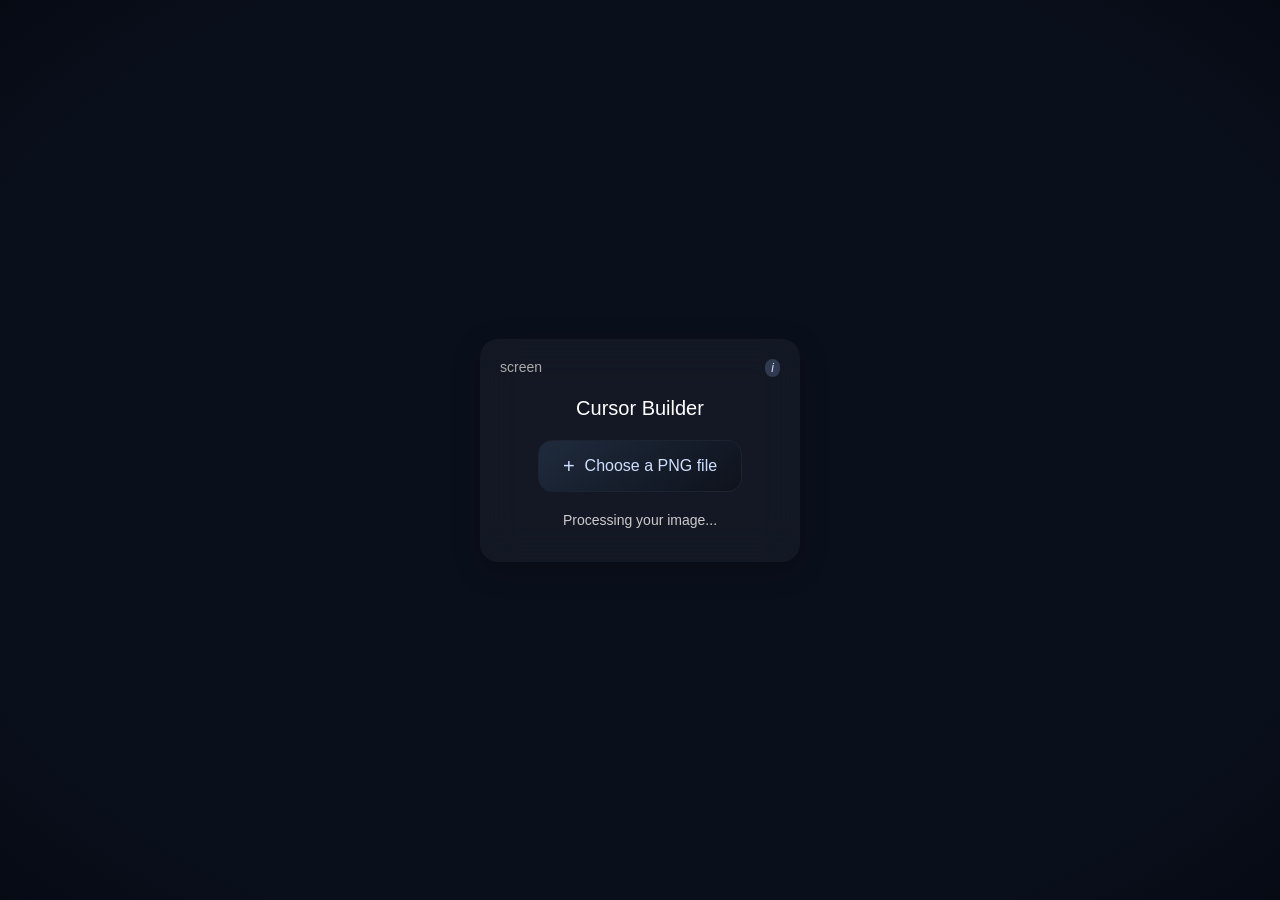
<file: index.html>
<!DOCTYPE html>
<html lang="en">
<head>
  <meta charset="UTF-8">
  <title>Cursor Builder</title>
  <link rel="stylesheet" href="style.css">
</head>
<body>
  <main class="app-container">
    <!-- Upload/Preview Area -->
    <section id="upload-area" class="card">
      <div class="header-row">
        <span>screen</span>
        <span class="info-icon" title="This is the image upload section.">i</span>
      </div>
      <h1>Cursor Builder</h1>
      <label class="upload-btn" for="fileInput">
        <span>+</span> Choose a PNG file
      </label>
      <input type="file" id="fileInput" accept="image/png" hidden>
      <p id="processingText">Processing your image...</p>
    </section>

    <!-- Editor Area -->
    <section id="editor-area" class="card hidden">
      <div class="header-row">
        <span>screen</span>
        <span class="info-icon" title="This is the editor view for your cursor.">i</span>
      </div>
      <canvas id="editorCanvas"></canvas>
      <div class="controls">
        <div class="input-group">
          <label>Scale <span class="info-icon" title="Adjusts overall image size.">i</span></label>
          <input type="number" id="scalePercent" value="100" min="10" max="500">%
        </div>
        <div class="input-group">
          <label>Hotspot X <span class="info-icon" title="The horizontal click point.">i</span></label>
          <input type="number" id="hotspotX" value="0">
        </div>
        <div class="input-group">
          <label>Hotspot Y <span class="info-icon" title="The vertical click point.">i</span></label>
          <input type="number" id="hotspotY" value="0">
        </div>
      </div>
      <button id="generateBtn">Generate Cursor</button>
    </section>

    <!-- Download Area -->
    <section id="download-area" class="card hidden">
      <div class="header-row">
        <span>screen</span>
        <span class="info-icon" title="This is your final downloadable cursor.">i</span>
      </div>
      <div class="download-preview" id="downloadPreview"></div>
      <button id="downloadBtn">Download Cursor</button>
    </section>
  </main>
  <script src="script.js"></script>
</body>
</html>
</file>
<file: style.css>
body {
  margin: 0;
  font-family: 'Segoe UI', sans-serif;
  background: radial-gradient(ellipse at center, #0a0f1c, #0a0f1c 80%, #060a13 100%);
  color: white;
  display: flex;
  justify-content: center;
  align-items: center;
  height: 100vh;
}

.app-container {
  display: flex;
  gap: 2vw;
  align-items: flex-start;
  flex-wrap: wrap;
}

.card {
  background: rgba(255, 255, 255, 0.04);
  backdrop-filter: blur(20px);
  border-radius: 18px;
  padding: 20px;
  width: 280px;
  box-shadow: 0 8px 30px rgba(0,0,0,0.2);
  display: flex;
  flex-direction: column;
  align-items: center;
  transition: opacity 0.3s ease;
}

.header-row {
  width: 100%;
  display: flex;
  justify-content: space-between;
  font-size: 14px;
  color: #aaa;
  margin-bottom: 10px;
}

h1 {
  font-size: 20px;
  margin: 10px 0 20px;
  font-weight: 500;
}

.upload-btn {
  padding: 16px 24px;
  border-radius: 14px;
  background: linear-gradient(145deg, #1f2b3d, #0e121c);
  border: 1px solid #1c2431;
  color: #d1dfff;
  cursor: pointer;
  font-size: 16px;
  display: flex;
  align-items: center;
  gap: 10px;
}

.upload-btn span {
  font-size: 20px;
  line-height: 0;
}

#processingText {
  margin-top: 20px;
  color: #ccc;
  font-size: 14px;
}

canvas {
  image-rendering: pixelated;
  max-width: 100%;
  border-radius: 12px;
  background: #0c1628;
  margin-bottom: 20px;
}

.controls {
  display: flex;
  flex-direction: column;
  gap: 10px;
  width: 100%;
}

.input-group {
  display: flex;
  justify-content: space-between;
  align-items: center;
}

.input-group label {
  font-size: 14px;
  color: #aaa;
  display: flex;
  gap: 5px;
  align-items: center;
}

.input-group input {
  background: #121e2e;
  border: 1px solid #263143;
  color: white;
  border-radius: 8px;
  padding: 4px 8px;
  width: 80px;
}

button {
  margin-top: 20px;
  padding: 12px;
  width: 100%;
  background: linear-gradient(135deg, #2c4b7d, #1d2c48);
  border: none;
  color: white;
  font-weight: bold;
  border-radius: 14px;
  cursor: pointer;
  font-size: 16px;
}

.download-preview {
  width: 128px;
  height: 128px;
  background: #111c2e;
  border-radius: 12px;
  image-rendering: pixelated;
  background-position: center;
  background-repeat: no-repeat;
  background-size: contain;
  margin-bottom: 20px;
}

.info-icon {
  font-style: italic;
  font-size: 12px;
  background: #2f394f;
  color: #dbe4ff;
  padding: 2px 6px;
  border-radius: 8px;
  cursor: help;
}

.hidden {
  display: none !important;
}
</file>
